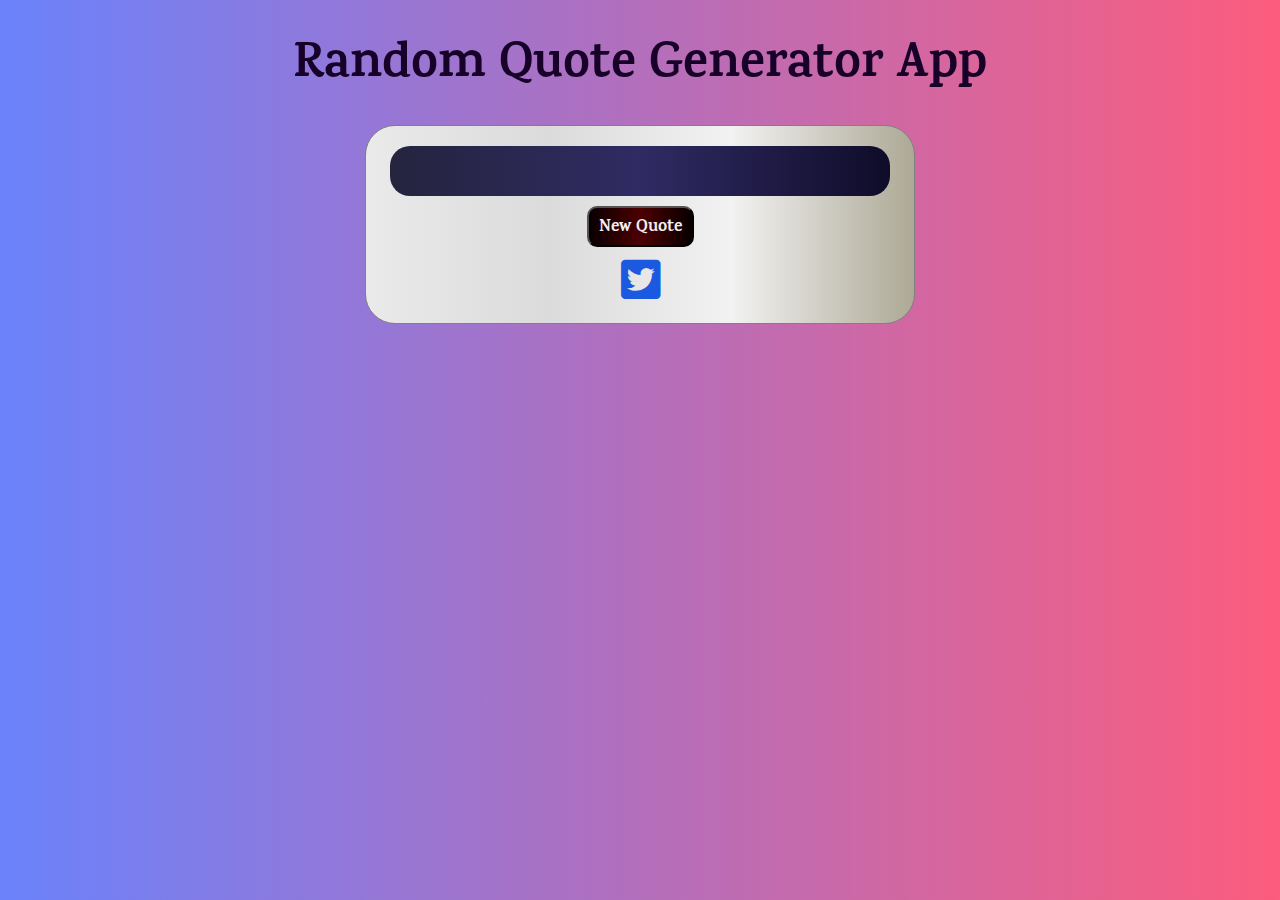
<file: Random Quote Machine/index.html>
<!DOCTYPE html>
<html lang="en">
<head>
	<meta charset="UTF-8">
	<link href="https://use.fontawesome.com/releases/v5.0.7/css/all.css" rel="stylesheet">
	<link rel="stylesheet" href="https://maxcdn.bootstrapcdn.com/bootstrap/3.3.7/css/bootstrap.min.css" integrity="sha384-BVYiiSIFeK1dGmJRAkycuHAHRg32OmUcww7on3RYdg4Va+PmSTsz/K68vbdEjh4u" crossorigin="anonymous">
	<link href="https://fonts.googleapis.com/css?family=Karma:400,700" rel="stylesheet">
	<link rel="stylesheet" href="styles.css">
	<title>Random Quote Machine</title>
</head>
<body>	
	
	<div class="container-fluid text-center body">
		<h1>Random Quote Generator App</h1>
		<div class="quoteBox text-center">
			<div class="quote text-center">

			</div>

			<button id="newQuote">New Quote</button>
			<div class="social">

				<a  target="_blank" class="twitter-share-button"
				href="https://twitter.com/share?&text=Random%20Quote%20Generator%20App&url=https%3A%2F%2Fcodepen.io%2Fbaebay%2Fpen%2FXZyjQv""
				data-size="large"
				data-text="hello"
				data-hashtags="example,demo"
				data-via="twitterdev"
				data-related="twitterapi,twitter">
				<i class="fab fa-twitter-square twitter"></i>
			</a>      
		</div>
	</div>
</div>


<script src="https://code.jquery.com/jquery-3.2.1.js" integrity="sha256-DZAnKJ/6XZ9si04Hgrsxu/8s717jcIzLy3oi35EouyE=" crossorigin="anonymous"></script>
<script src="app.js"></script>
</body>
</html>
</file>
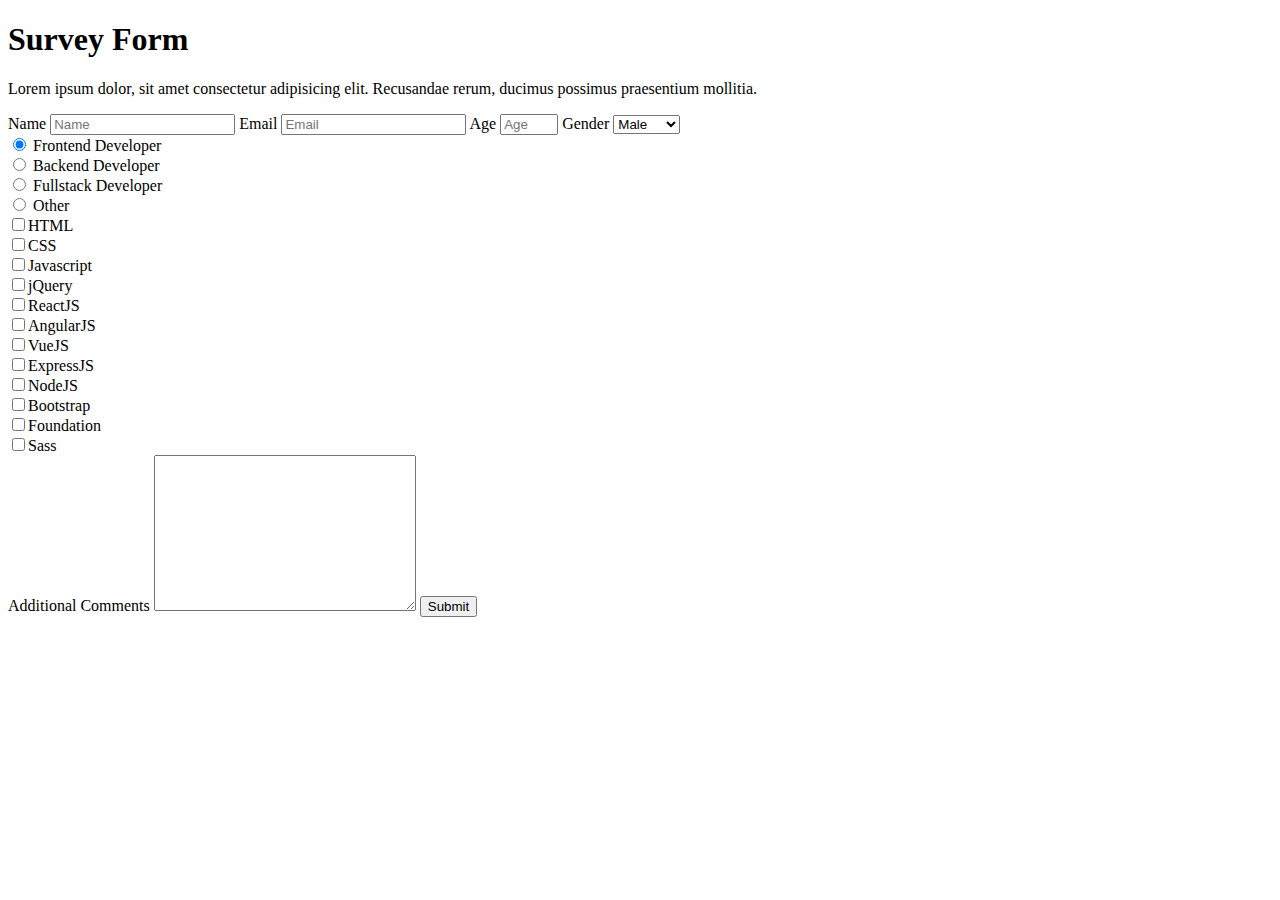
<file: Survey Form/index.html>
<!DOCTYPE html>
<html lang="en">

<head>
    <meta charset="UTF-8">
    <meta name="viewport" content="width=device-width, initial-scale=1.0">
    <meta http-equiv="X-UA-Compatible" content="ie=edge">
    <title>Survey Form</title>
</head>

<body>
    <h1 id="title">Survey Form</h1>
    <p id="description">Lorem ipsum dolor,
        sit amet consectetur adipisicing elit.
        Recusandae rerum, ducimus possimus
        praesentium mollitia.</p>
    <form action="" id="survey-form">
        <label for="name" id="name-label">Name</label>
        <input type="text" name="name" id="name" placeholder="Name">

        <label for="email" id="email-label">Email</label>
        <input type="email" name="email" id="email" placeholder="Email">

        <label for="age" id="number-label">Age</label>
        <input type="number" name="age" style="width: 50px" min="1" max="99" id="number" placeholder="Age">

        <label for="gender">Gender</label>
        <select name="gender" id="dropdown">
            <option value="male">Male</option>
            <option value="female">Female</option>
        </select><br>

        <input type="radio" name="Developer" value="Frontend" checked> Frontend Developer<br>
        <input type="radio" name="Developer" value="backend"> Backend Developer<br>
        <input type="radio" name="Developer" value="fullstack"> Fullstack Developer<br>
        <input type="radio" name="Developer" value="other"> Other<br>

        <input type="checkbox" name="skill1" value="html">HTML<br>
        <input type="checkbox" name="skill2" value="css">CSS<br>
        <input type="checkbox" name="skill3" value="javascript">Javascript<br>
        <input type="checkbox" name="skill4" value="jquery">jQuery<br>
        <input type="checkbox" name="skill5" value="reactJS">ReactJS<br>
        <input type="checkbox" name="skill6" value="angularJS">AngularJS<br>
        <input type="checkbox" name="skill7" value="vueJS">VueJS<br>
        <input type="checkbox" name="skill8" value="expressJS">ExpressJS<br>
        <input type="checkbox" name="skill9" value="nodeJS">NodeJS<br>
        <input type="checkbox" name="skill10" value="bootstrap">Bootstrap<br>
        <input type="checkbox" name="skill11" value="foundation">Foundation<br>
        <input type="checkbox" name="skill12" value="sass">Sass<br>

        <label for="comment">Additional Comments</label>
        <textarea name="comment" id="comment" cols="30" rows="10"></textarea>
        <button type="submit">Submit</button>
    </form>
</body>

</html>
</file>
<file: Random Quote Machine/styles.css>
body {
  font-family: "Karma", serif;
 
  background: #FC5C7D;  /* fallback for old browsers */
background: -webkit-linear-gradient(to right, #6A82FB, #FC5C7D);  /* Chrome 10-25, Safari 5.1-6 */
background: linear-gradient(to right, #6A82FB, #FC5C7D); /* W3C, IE 10+/ Edge, Firefox 16+, Chrome 26+, Opera 12+, Safari 7+ */
;
  width: 100vw;
  height: 700px;
  color: black;
}

h1 {
  padding: 20px;
  color: #180128;
  font-weight: 700;
  font-size: 50px;

}

.quoteBox {
  color: #e5e1e8;
  width: 550px;
  margin: 0 auto;
  padding: 20px;
  background: #ADA996;  /* fallback for old browsers */
background: -webkit-linear-gradient(to right, #EAEAEA, #DBDBDB, #F2F2F2, #ADA996);  /* Chrome 10-25, Safari 5.1-6 */
background: linear-gradient(to right, #EAEAEA, #DBDBDB, #F2F2F2, #ADA996); /* W3C, IE 10+/ Edge, Firefox 16+, Chrome 26+, Opera 12+, Safari 7+ */

  border: 1px solid gray;
  border-radius: 30px;
}

.quote {
  padding: 25px;
  background-color: background: #0f0c29;  /* fallback for old browsers */
background: -webkit-linear-gradient(to right, #24243e, #302b63, #0f0c29);  /* Chrome 10-25, Safari 5.1-6 */
background: linear-gradient(to right, #24243e, #302b63, #0f0c29); /* W3C, IE 10+/ Edge, Firefox 16+, Chrome 26+, Opera 12+, Safari 7+ */
;
  width: 500px;
  color: #e5e1e8;
  
  margin: 0 auto;
  border-radius: 20px;
  font-size: 25px;
}

button {
  background: #070000;  /* fallback for old browsers */
background: -webkit-linear-gradient(to right, #070000, #4C0001, #070000);  /* Chrome 10-25, Safari 5.1-6 */
background: linear-gradient(to right, #070000, #4C0001, #070000); /* W3C, IE 10+/ Edge, Firefox 16+, Chrome 26+, Opera 12+, Safari 7+ */

  color: #f1eff2;
  padding: 8px 10px 5px 10px;
  font-size: 17px;
  border-radius: 10px;
  margin: 10px;
  font-weight: 700;
}

i {
  font-size: 45px;
  color: #1a59e0;
}

.social {
  display: flex;
  justify-content: center;
}
</file>
